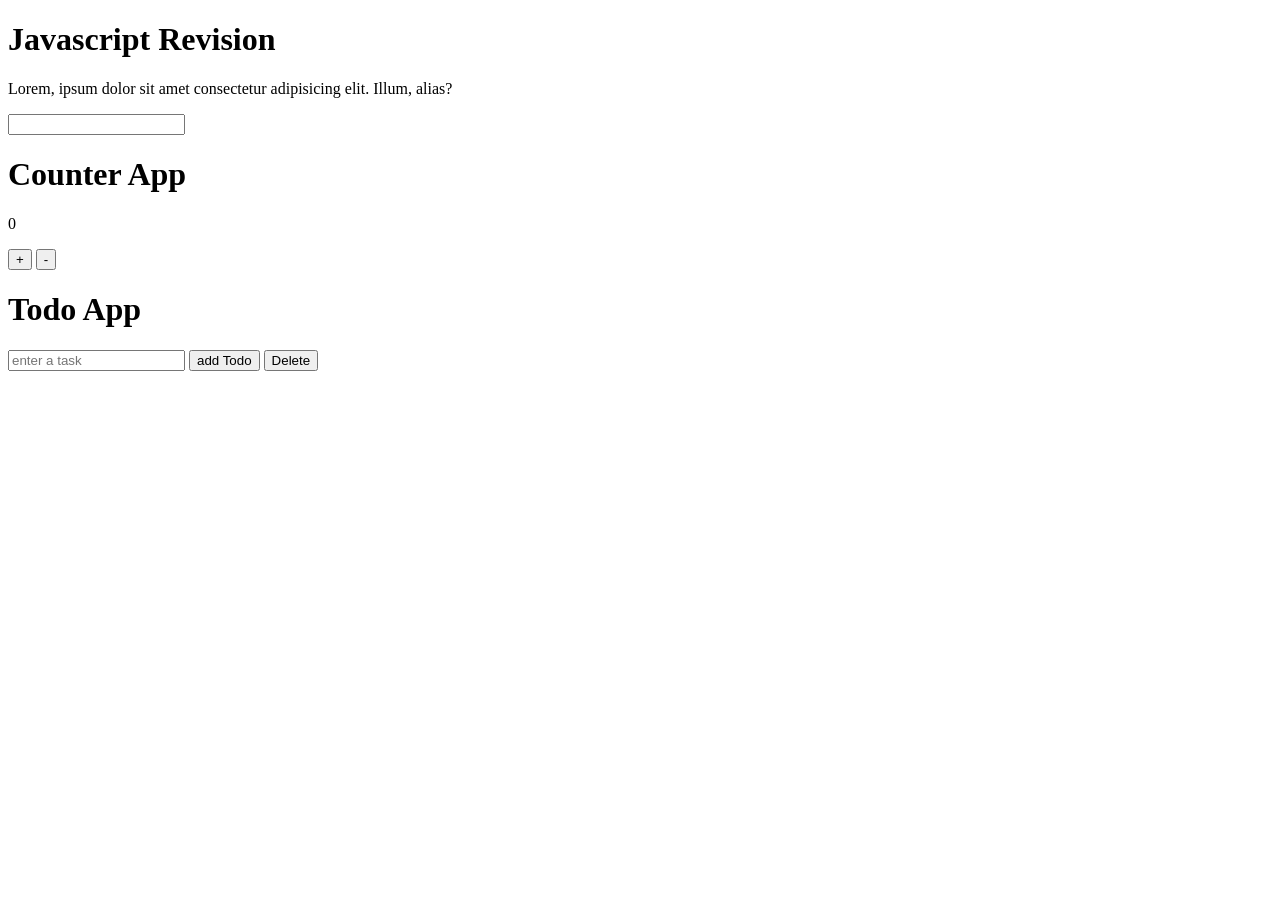
<file: new.html>
<!DOCTYPE html>
<html lang="en">
<head>
    <meta charset="UTF-8">
    <meta name="viewport" content="width=device-width, initial-scale=1.0">
    <title>New</title>
   
</head>
<body>
       <h1>Javascript Revision</h1>
       <p>Lorem, ipsum dolor sit amet consectetur adipisicing elit. Illum, alias?</p>
       <input type="text" >


       <h1>Counter App</h1>

       <div>
        <p id="count"></p>
        <button id="addBtn">+</button>
        <button id="decreaseBtn">-</button>
       </div>


       <h1>Todo App</h1>
       <input id = todoInput type="text" placeholder="enter a task">

       <button id="add-todoBtn">add Todo</button>
       <button id="delBtn">Delete</button>

       <ul id="todo-list">
        
       </ul>
         


     

 <script src="./new.js"></script>
</body>
</html>
</file>
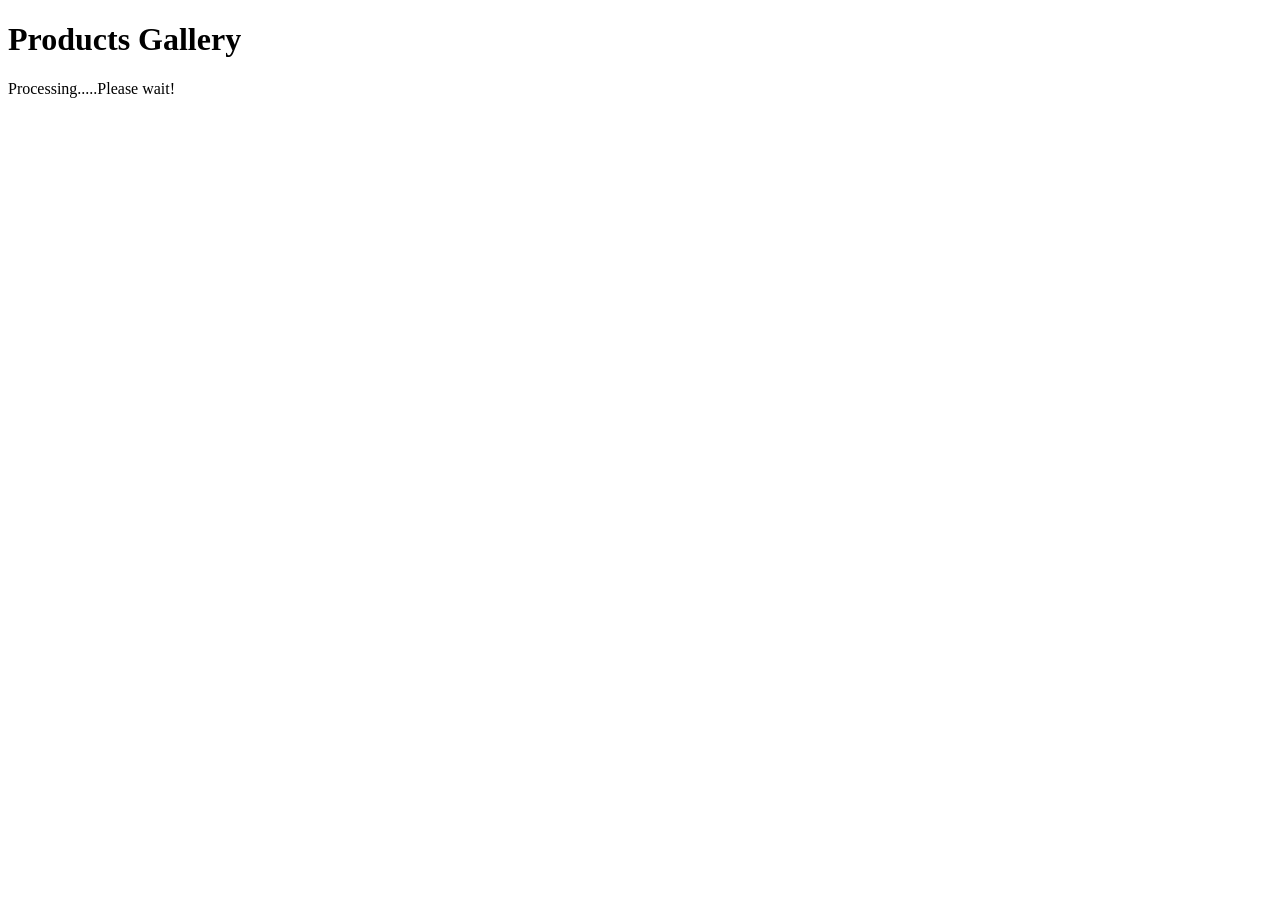
<file: newFetch.html>
<!doctype html>
<html lang="en">
  <head>
    <meta charset="UTF-8" />
    <meta name="viewport" content="width=device-width, initial-scale=1.0" />
    <title>Fetching explained..</title>
  </head>
  <body>
    <h1>Products Gallery</h1>
    <p id="loadingState"></p>
    
    <ul id="displayProducts"></ul>

    <script>
    

      const newBaseUrl = "https://fakestoreapi.com/products";
      const loadingState = document.getElementById("loadingState");
      const displayProducts = document.getElementById("displayProducts");
        let allProducts = [];
      const getProducts = async () => {
        loadingState.innerText = " Processing.....Please wait!";
        try {
          const response = await fetch(newBaseUrl);
          if (!response.ok) {
            throw new Error(`${response.statusText}`);
          }

          const products = await response.json();
          console.log(products);

          loadingState.innerText = "";

          allProducts = products;

          renderProducts(allProducts);
        } catch (error) {
          console.log(error.message);
        }
      };

      getProducts();

      const renderProducts = (products) =>  {
        displayProducts.innerHTML = "";

        products.forEach((product) => {
          const li = document.createElement("li");
          const id = document.createElement("h1");
          id.innerText = `${product.id}`;

          const title = document.createElement("h2");
          title.innerText = `${product.title}`;

          const price = document.createElement("i");
          price.innerText = `#${product.price}`;

          const description = document.createElement("p");
          description.innerText = `${product.description}`;

          const category = document.createElement("p");
          category.innerText = `${product.category}`;

          li.append(id);
          li.append(title);
          li.append(price);
          li.append(description);
          li.append(category);

          displayProducts.append(li);
        });
      };


      const postProduct = async()=> {
        try {
          const response = await fetch(newBaseUrl,{
             method: 'POST',
             headers: {
              'Content-Type':'application/json'
             },
             body: JSON.stringify({
                title: 'My-Product',
                price: 500,
                description: 'lorem ipaum',
                category: 'Random'
             })
                
             
          })
             if(!response.ok){
              throw new Error(`Product not Created : ${response.status}`)
             }

             const newProduct = await response.json()

             console.log(newProduct)
             allProducts.push(newProduct)
             renderProducts(allProducts)
        } catch (error) {
          console.log(error.message)
        }

      }

      postProduct()
    </script>
  </body>
</html>
</file>
